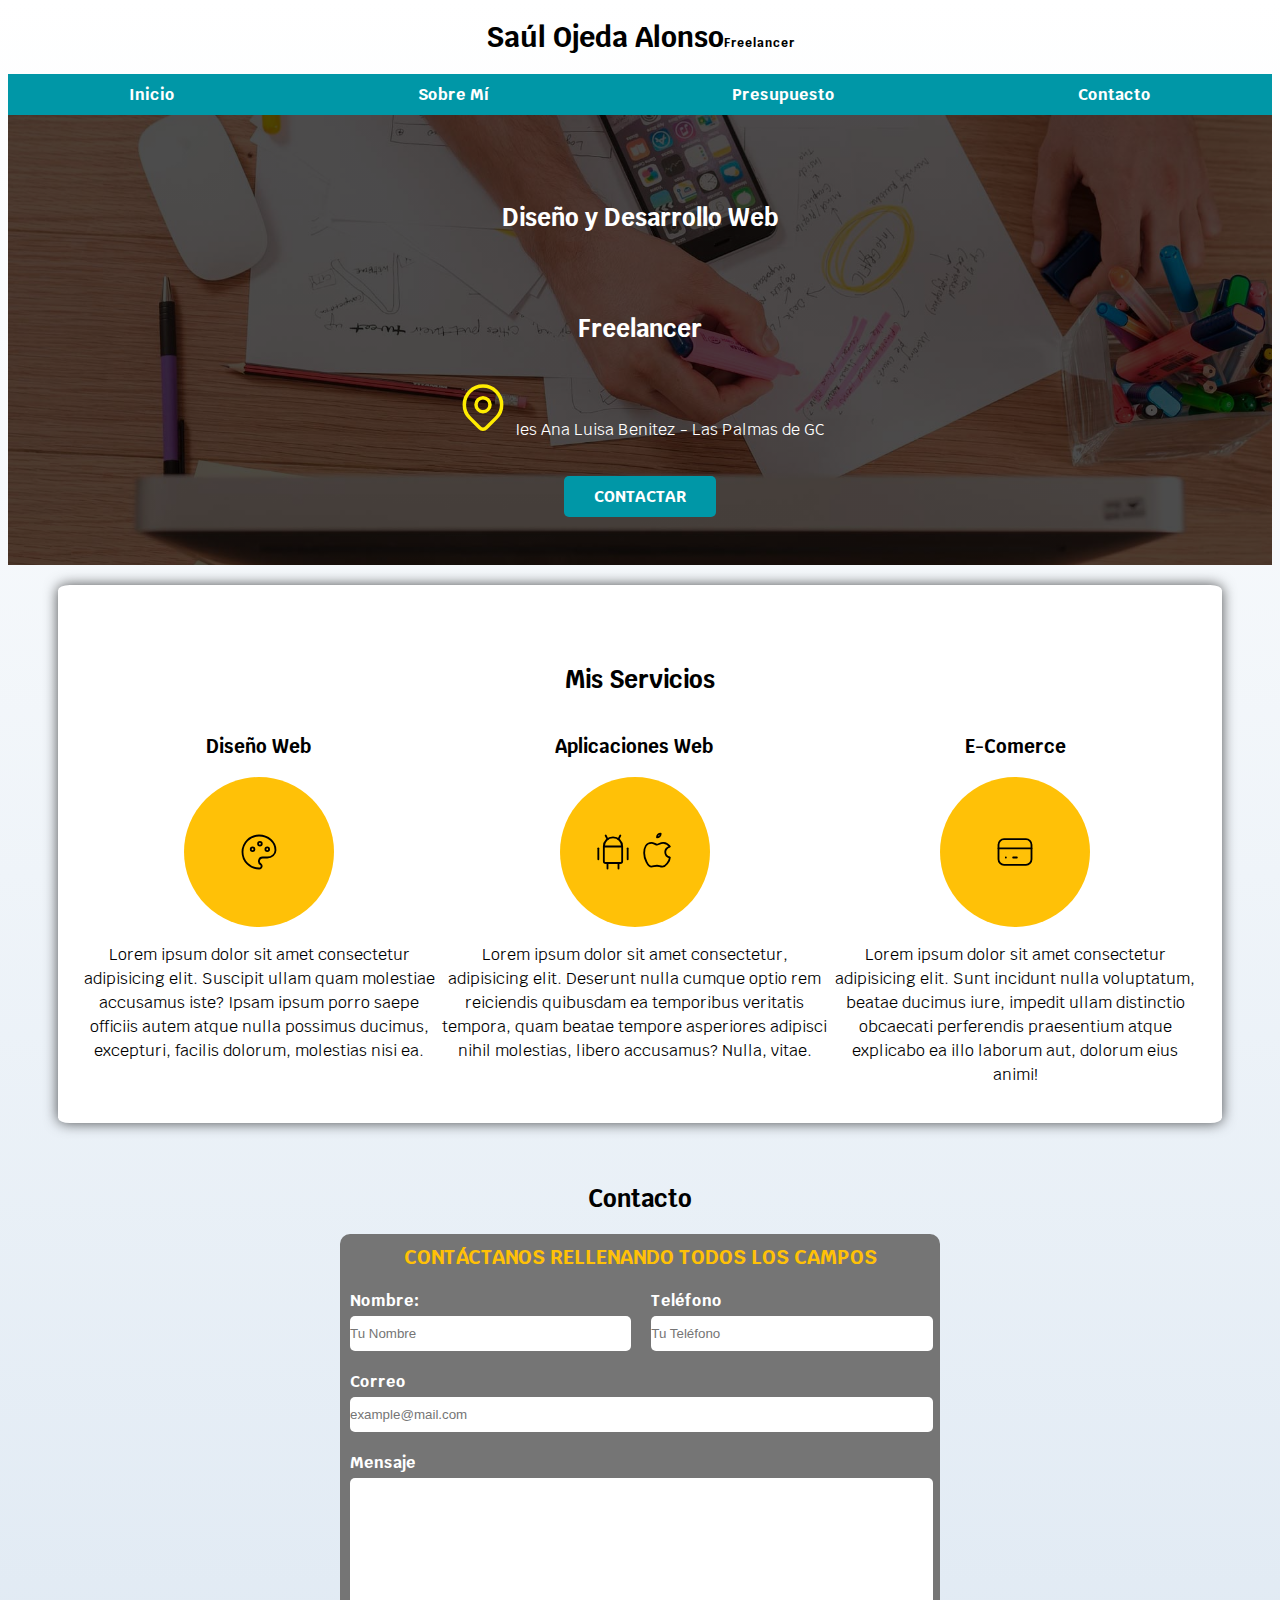
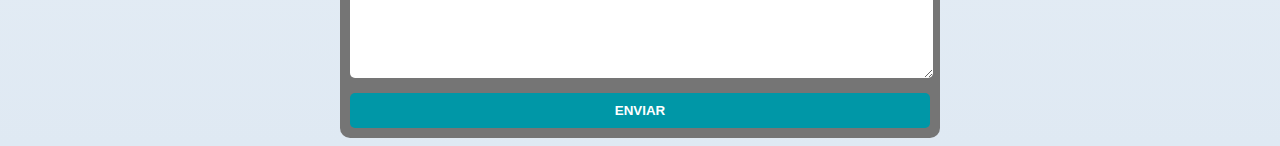
<file: index.html>
<!DOCTYPE html>
<html>
   <head>
    <link rel="preconnect" href="https://fonts.googleapis.com">
    <link rel="preconnect" href="https://fonts.gstatic.com" crossorigin>
    <link href="https://fonts.googleapis.com/css2?family=Krub:wght@300;700&family=Roboto:ital,wght@1,300;1,400&display=swap" rel="stylesheet">
    <title class="title">Saúl Ojeda Alonso - Freelance</title>
    <link rel="stylesheet" href="./css/Style.css">
    <meta name="viewport" content="width=device-width, initial-scale=1.0">
   </head> 
    <header>
        <h1 class="title">Saúl Ojeda Alonso<span>Freelancer</span></h1>
          
      </header>
          <nav class="navegacion-principal">
            <a href="./index.html">Inicio</a>
            <a href="#">Sobre Mí</a>
            <a href="./Presupuesto.html">Presupuesto</a>
            <a href="#">Contacto</a>
        </nav>
    <section class="hero">
      <div class="contenido-hero">
        <h2>Diseño y Desarrollo Web</h2>
        <h2>Freelancer</h2>
        <p>
           <svg xmlns="http://www.w3.org/2000/svg" class="icon icon-tabler icon-tabler-map-pin" width="56" height="56" viewBox="0 0 24 24" stroke-width="1.5" stroke="#ffec00" fill="none" stroke-linecap="round" stroke-linejoin="round">
              <path stroke="none" d="M0 0h24v24H0z" fill="none"/>
              <path d="M9 11a3 3 0 1 0 6 0a3 3 0 0 0 -6 0" />
              <path d="M17.657 16.657l-4.243 4.243a2 2 0 0 1 -2.827 0l-4.244 -4.243a8 8 0 1 1 11.314 0z" />
            </svg>
            Ies Ana Luisa Benitez - Las Palmas de GC
          </p>
          <a  href="#" class="boton">Contactar</a>
        </section>
  </div>
    <section class="circulos sombra">
        <h2>Mis Servicios</h2>
      <div class="servicios">
        <section>
          <h3>Diseño Web</h3>

          <div class="circulo">
            <svg xmlns="http://www.w3.org/2000/svg" class="icon icon-tabler icon-tabler-palette" width="44" height="44" viewBox="0 0 24 24" stroke-width="1" stroke="#000000" fill="none" stroke-linecap="round" stroke-linejoin="round">
                <path stroke="none" d="M0 0h24v24H0z" fill="none"/>
                <path d="M12 21a9 9 0 0 1 0 -18c4.97 0 9 3.582 9 8c0 1.06 -.474 2.078 -1.318 2.828c-.844 .75 -1.989 1.172 -3.182 1.172h-2.5a2 2 0 0 0 -1 3.75a1.3 1.3 0 0 1 -1 2.25" />
                <path d="M8.5 10.5m-1 0a1 1 0 1 0 2 0a1 1 0 1 0 -2 0" />
                <path d="M12.5 7.5m-1 0a1 1 0 1 0 2 0a1 1 0 1 0 -2 0" />
                <path d="M16.5 10.5m-1 0a1 1 0 1 0 2 0a1 1 0 1 0 -2 0" />
              </svg> 
          </div>
          <p>Lorem ipsum dolor sit amet consectetur adipisicing elit. Suscipit ullam quam molestiae accusamus iste? Ipsam ipsum porro saepe officiis autem atque nulla possimus ducimus, excepturi, facilis dolorum, molestias nisi ea.</p>
         </section>
         <section>
           <h3>Aplicaciones Web</h3>
           <div class="circulo">
             <svg xmlns="http://www.w3.org/2000/svg" class="icon icon-tabler icon-tabler-brand-android" width="44" height="44" viewBox="0 0 24 24" stroke-width="1" stroke="#000000" fill="none" stroke-linecap="round" stroke-linejoin="round">
                 <path stroke="none" d="M0 0h24v24H0z" fill="none"/>
                 <path d="M4 10l0 6" />
                 <path d="M20 10l0 6" />
                 <path d="M7 9h10v8a1 1 0 0 1 -1 1h-8a1 1 0 0 1 -1 -1v-8a5 5 0 0 1 10 0" />
                 <path d="M8 3l1 2" />
                 <path d="M16 3l-1 2" />
                 <path d="M9 18l0 3" />
                 <path d="M15 18l0 3" />
               </svg>
               <svg xmlns="http://www.w3.org/2000/svg" class="icon icon-tabler icon-tabler-brand-apple" width="44" height="44" viewBox="0 0 24 24" stroke-width="1" stroke="#000000" fill="none" stroke-linecap="round" stroke-linejoin="round">
                 <path stroke="none" d="M0 0h24v24H0z" fill="none"/>
                 <path d="M9 7c-3 0 -4 3 -4 5.5c0 3 2 7.5 4 7.5c1.088 -.046 1.679 -.5 3 -.5c1.312 0 1.5 .5 3 .5s4 -3 4 -5c-.028 -.01 -2.472 -.403 -2.5 -3c-.019 -2.17 2.416 -2.954 2.5 -3c-1.023 -1.492 -2.951 -1.963 -3.5 -2c-1.433 -.111 -2.83 1 -3.5 1c-.68 0 -1.9 -1 -3 -1z" />
                 <path d="M12 4a2 2 0 0 0 2 -2a2 2 0 0 0 -2 2" />
               </svg>
           </div>
               <p>Lorem ipsum dolor sit amet consectetur, adipisicing elit. Deserunt nulla cumque optio rem reiciendis quibusdam ea temporibus veritatis tempora, quam beatae tempore asperiores adipisci nihil molestias, libero accusamus? Nulla, vitae.</p>
          </section>
          <section>
           <h3>E-Comerce</h3>
           <div class="circulo">
             <svg xmlns="http://www.w3.org/2000/svg" class="icon icon-tabler icon-tabler-credit-card" width="44" height="44" viewBox="0 0 24 24" stroke-width="1" stroke="#000000" fill="none" stroke-linecap="round" stroke-linejoin="round">
                 <path stroke="none" d="M0 0h24v24H0z" fill="none"/>
                 <path d="M3 5m0 3a3 3 0 0 1 3 -3h12a3 3 0 0 1 3 3v8a3 3 0 0 1 -3 3h-12a3 3 0 0 1 -3 -3z" />
                 <path d="M3 10l18 0" />
                 <path d="M7 15l.01 0" />
                 <path d="M11 15l2 0" />
               </svg>
           </div>
              <p>Lorem ipsum dolor sit amet consectetur adipisicing elit. Sunt incidunt nulla voluptatum, beatae ducimus iure, impedit ullam distinctio obcaecati perferendis praesentium atque explicabo ea illo laborum aut, dolorum eius animi!</p>

          </section>
          </div>
        </section>
          <h2>Contacto</h2>
          <form action="" id="formulario" class="formulario">
            <legend>CONTÁCTANOS RELLENANDO TODOS LOS CAMPOS</legend>
            <div class="contenedor-campos">

              <div class="campo">
              <label>Nombre:</label>
                   <input class="input-text"  type="text" placeholder="Tu Nombre">
               </div>
               <div class="campo" >
                 <label>Teléfono</label>
                 <input class="input-text"  type="number" placeholder="Tu Teléfono">
               </div>
               <div class="campo" >
                 <label>Correo</label>
                 <input class="input-text"  type="text" placeholder="example@mail.com">
               </div>
               <div class="campo" >
                 <label>Mensaje</label>
                 <textarea class="input-text"></textarea>
               </div>
            </div>
              <input type="submit" class="boton" value="enviar">
          </form>
          

            </main>
       </body>
    </html>
</file>
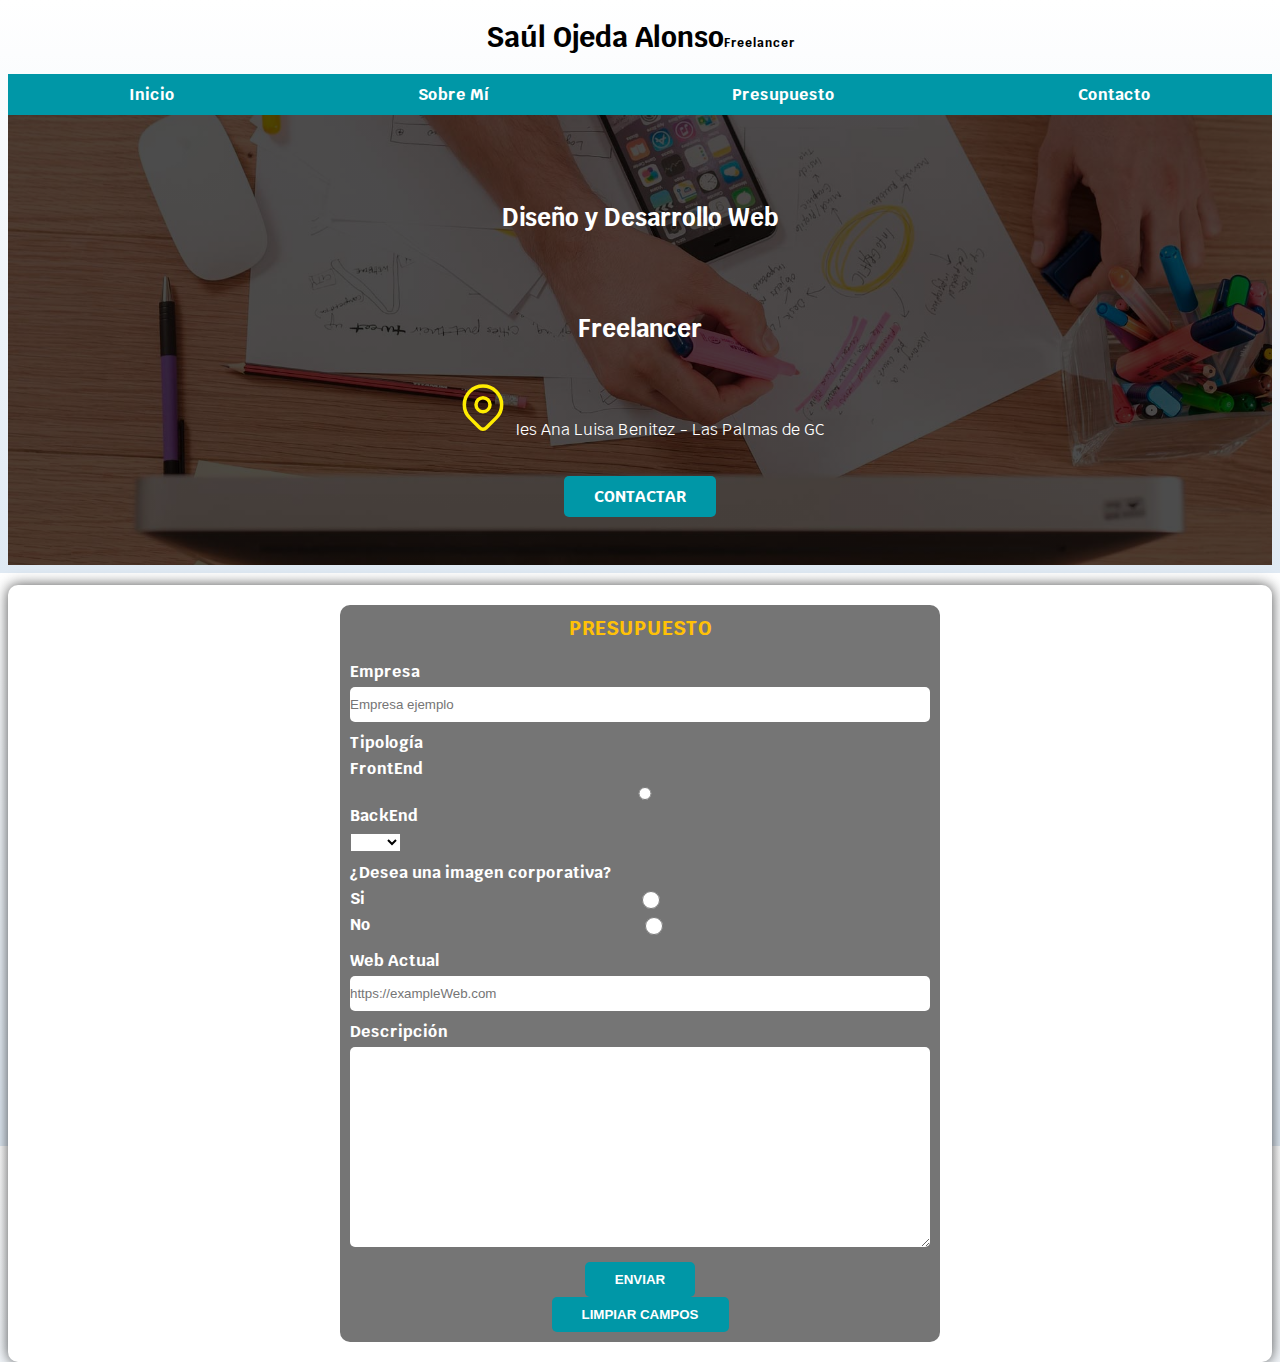
<file: Presupuesto.html>
<!DOCTYPE html>
<html>
   <head>
    <link rel="preconnect" href="https://fonts.googleapis.com">
    <link rel="preconnect" href="https://fonts.gstatic.com" crossorigin>
    <link href="https://fonts.googleapis.com/css2?family=Krub:wght@300;700&family=Roboto:ital,wght@1,300;1,400&display=swap" rel="stylesheet">
    <title class="title">Saúl Ojeda Alonso - Freelance</title>
    <link rel="stylesheet" href="./css/Style.css">
    <meta name="viewport" content="width=device-width, initial-scale=1.0">
   </head> 
    <header>
        <h1 class="title">Saúl Ojeda Alonso<span>Freelancer</span></h1>
          
      </header>
          <nav class="navegacion-principal">
            <a href="./index.html">Inicio</a>
            <a href="#">Sobre Mí</a>
            <a href="./Presupuesto.html">Presupuesto</a>
            <a href="#">Contacto</a>
        </nav>
    <section class="hero">
      <div class="contenido-hero">
        <h2>Diseño y Desarrollo Web</h2>
        <h2>Freelancer</h2>
        <p>
           <svg xmlns="http://www.w3.org/2000/svg" class="icon icon-tabler icon-tabler-map-pin" width="56" height="56" viewBox="0 0 24 24" stroke-width="1.5" stroke="#ffec00" fill="none" stroke-linecap="round" stroke-linejoin="round">
              <path stroke="none" d="M0 0h24v24H0z" fill="none"/>
              <path d="M9 11a3 3 0 1 0 6 0a3 3 0 0 0 -6 0" />
              <path d="M17.657 16.657l-4.243 4.243a2 2 0 0 1 -2.827 0l-4.244 -4.243a8 8 0 1 1 11.314 0z" />
            </svg>
            Ies Ana Luisa Benitez - Las Palmas de GC
          </p>
          <a  href="#" class="boton">Contactar</a>
      </div>
        <section class="circulos2 sombra">
           <form action="" id="formulario" class="formulariopre">
            <legend>Presupuesto</legend>
            <div class="contenedor-campos2">
              <div class="campo">
              <label>Empresa</label>
                   <input class="input-text"  type="text" placeholder="Empresa ejemplo">
               </div>
               <div class="campo">
                <label>Tipología</label>
                <label for="FrontEnd">FrontEnd</label>
                <input class="input-text" type="radio" id="FrontEnd" name="type">
                <label for="BackEnd">BackEnd</label>
                <select id="BackEnd" name="BackEnd">
                  <option value="ninguno"></option>
                  <option value="Java">Java</option>
                  <option value="PHP">PHP</option>
                  <option value="otro">Otro</option>
                </select>
              </div>
              <div class="campo" >
                <label>¿Desea una imagen corporativa?</label>
                <div class="flex">
                  <label for="Si">Si</label>
                  <input class="input-text"  type="radio" id="Si" name="Imgcorp" value="Si">
                </div>
                <div class="flex">
                  <label for="No">No</label>
                  <input class="input-text" type="radio" id="No" name="Imgcorp" value="No">
                 </div>
               </div>
                 
              
              

                <div class="campo" >
                  <label>Web Actual</label>
                  <input class="input-text"  type="text" placeholder="https://exampleWeb.com">
                </div>
                  
               <div class="campo" >
                 <label>Descripción</label>
                 <textarea class="input-text"></textarea>
               </div>
            </div>
              <input type="submit" class="boton" value="enviar"><br>
              <input type="reset" class="boton" value="Limpiar campos">
          </form>
        </section>
        </main>
   </body>
</html>
</file>
<file: css/Style.css>
:root{
    --blanco: #fff;
    --oscuro: #212112;
    --primario: #ffc107;
    --secundario: #0097a7;
    --gris: #757575;
    --grisClaro:#DFE9F3;

}

html{
    font-size:  62.5%;
    box-sizing: border-box;


}
*,*::before, *:after{
    box-sizing: inherit;
}

body{
    font-size: 16px;
    font-family: krub , sans-serif;
    background-image: linear-gradient(to top, var(--grisClaro) 0%, var(--blanco) 100%);
}
.title{
    text-align: center;
    font-size: 2.8rem;

}

.title span{
         font-size: 1.2rem;
}
h2 span{
        color: var(--primario);
        font-size: 2.8rem;
}
.contenedor{
    max-width: 120rem;
    margin: 0 auto;
}
nav {
    display: flex;
    flex-direction: column;
    justify-content: space-around;
    text-align: center;
    background-color: var(--secundario);
    font-weight: bold;
    color: var(--blanco);
    margin-left: 0rem;
    margin-right: 0rem;
  
}
@media (min-width:768px){
    .navegacion-principal{
        flex-direction: row;
      
    }   
}

.navegacion-principal a{
    font-weight: bold;
    color: var(--blanco);
    text-decoration: none;
    padding: 1rem;


}
 .navegacion-principal a:hover{
    background-color: var(--primario);
    color: var(--oscuro);
 }
.hero{
background-image: linear-gradient(rgba(0, 0, 0, .7) , rgba(0, 0, 0, .7)), url(../imagen/hero.jpg);
text-align: center;
background-repeat: no-repeat;
height: 450px;
background-size: cover;
margin-top: 0rem;
}
.contenido-hero{
   width: 100%;
   height: 100%;
   display: flex;
   align-items: center;
   justify-content: center;
   flex-direction: column;
}
 .contenedor-hero h2{
margin-top: 0rem;
 }
.hero h2{
    margin-top: 0rem;
    text-align: center;
    padding-top: 6rem;
    color: #fff;


}
.hero p{
    color: #fff;

}
.hero a{
    color: #fff;
    margin-top: 2rem;
    margin-bottom: 2rem; 
    margin-left: 5rem;  
    margin-right: 5rem;
}

h2{
    text-align: center;
    padding-top: 4rem;
}
.circulos{
    display: flex;
    flex-direction: column;
    justify-content: space-around;
    text-align: center;
}
@media (min-width:768px){
    .circulos h3{
        flex-direction: row;
   };
 }
main{
    background-color: var(--gris);
    margin-left: 5rem;
    margin-right: 5rem; 
    margin-top: 2rem;
    margin-bottom: 2rem;   
    border-radius: 2%;
    text-align: center;
}
.sombra{
    box-shadow: 0px 0px 14px 0px rgba(0,0,0,0.69);
    background-color: var(--blanco);
    padding: 2rem;
    margin-top: 2rem;
    border-radius: 1rem;

}


.circulo{
     height: 15rem;
    width: 15rem;
    background-color: var(--primario);  
    border-radius: 50%; 
    display: flex;
    justify-content: center;
    align-items: center;   
    
}
.circulos{
    background-color:white;
    margin-left: 5rem;
    margin-right: 5rem; 
    margin-top: 2rem;
    margin-bottom: 2rem;   
    border-radius: 01%;
    text-align: center;
    display:flex;
}
.circulos div{
    box-shadow: none;
    display: flex;
    flex-direction: column;
}
.circulos section{
    display: flex;
    flex-direction: column;
    align-items: center;
}
.boton{
    background-color: var(--secundario);
    color:var(--blanco);
    padding:1rem 3rem;
    text-decoration: none;
    text-transform:uppercase;
    font-weight:bold;
    border: none;
    border-radius: .5rem;
    width:90%;
    text-align:center;
}
.circulos p{
    line-height: 1.5;
}
@media (min-width:768px){
    .circulos{
        column-gap: 2rem;
    }
}


@media (min-width:768px){
    .boton{
      width: auto;
    }}

    @media (min-width:768px){
        .circulos div{
            flex-direction:row;
        }
    }
.formulario{
    background-color: #757575;
    margin:0 auto;
    width:min(60rem,90%);
    padding:1rem;
    border-radius: 1rem;
    color: var(--grisClaro);

}
 @media (min-width:768px){
    .formulario{
        display: flex;
        flex-direction: column;
    
    }
} 
.formulario fieldset{
    border:none;
}
.formulario legend{
    color: var(--primario);
    text-align: center;
    font-size: 2rem;
    text-transform: uppercase;
    font-weight: bold;
    margin-bottom: 2rem;
}
.campo label{
     display:block;
     color:var(--blanco);
     font-weight: bold;
    margin-bottom: .5rem;
}
.input-text{
    width: 100%;
    padding: 1rem  0rem;
    border-radius: 0.5rem;
    border: none;
}
.campo{
    margin-bottom: 1rem;
}
.campo textarea{
    height: 20rem;
}
@media (min-width:768px){
    .boton{
      width: auto;
    }}
@media (min-width:768px) {
    .contenedor-campos{
        display: grid;
        grid-template-columns: 50% 50%;
        grid-template-rows: auto auto auto;
        row-gap: 1rem;
        column-gap: 2rem;
        width:97%;
    }
    .campo:nth-child(3), 
    .campo:nth-child(4) {
        grid-column: 1/3;
    }
        
    }
    .formulariopre {
        background-color: #757575;
        margin:0 auto;
        width:min(60rem,90%);
        padding:1rem;
        border-radius: 1rem;
        color: var(--grisClaro);

    }
    .formulariopre legend{
        color: var(--primario);
        text-align: center;
        font-size: 2rem;
        text-transform: uppercase;
        font-weight: bold;
        margin-bottom: 2rem;
    }
.flex{
    display: flex;
}
.flex input{
    margin-left: 1rem;
    margin-bottom: 0.5rem;
}
.contenedor-campos2{
    text-align: justify;
    justify-content: left;
}
.contenedor-campos2 input{
    justify-content: left;
}

@media (min-width:768px){
    .section .circulos.sombra.formulariopre{
        display: grid;
        grid-template-columns: 50% 50%;
        grid-template-rows: auto auto auto;
        row-gap: 1rem;
        column-gap: 2rem;
        width:97%;
    }
    .campo:nth-child(3), 
    .campo:nth-child(4) {
        grid-column: 1/3;
}
}
/*Comentario*/
</file>
